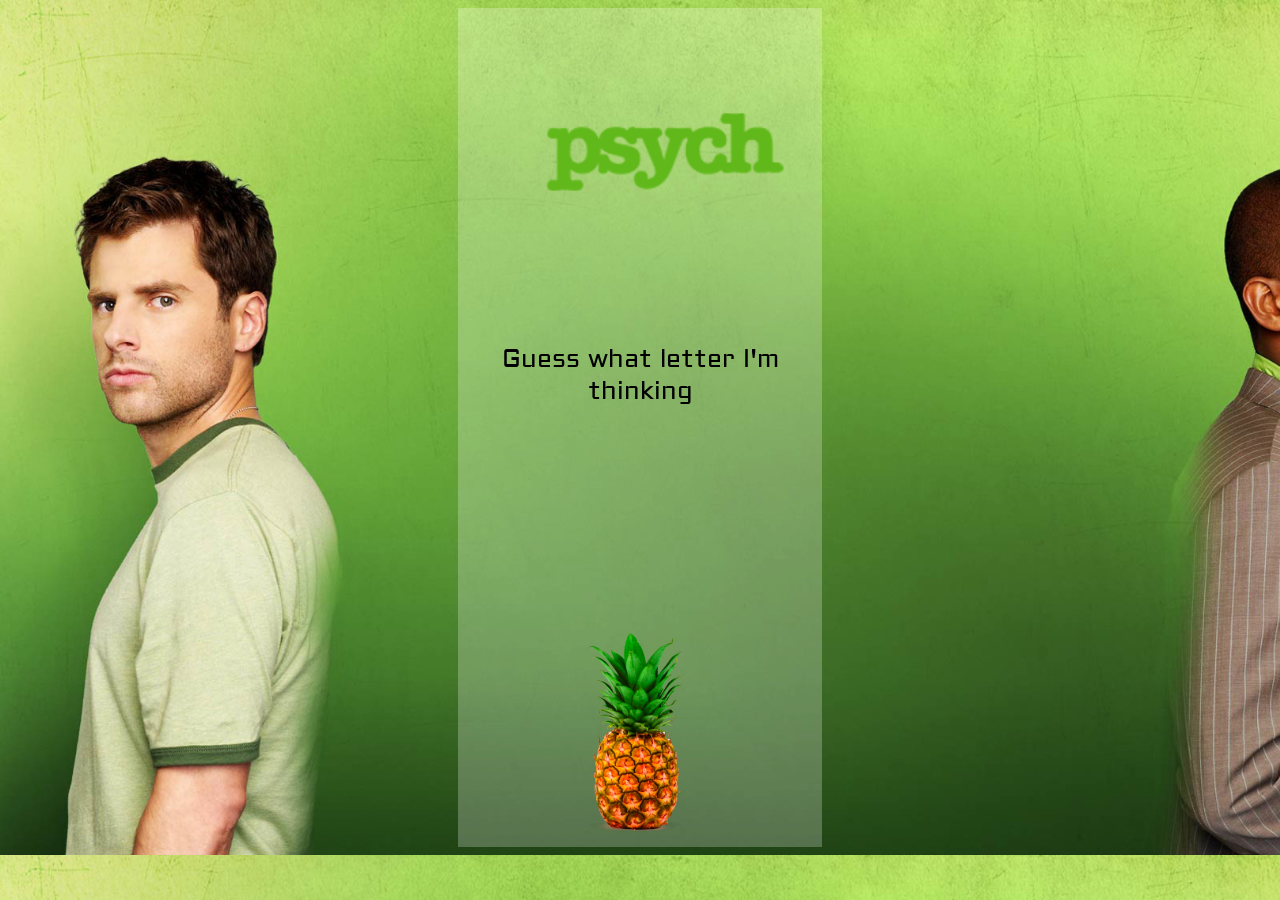
<file: index.html>
<!DOCTYPE html>
<html lang="en">
<head>
    <meta charset="UTF-8">
    <meta name="viewport" content="width=device-width, initial-scale=1.0">
    <meta http-equiv="X-UA-Compatible" content="ie=edge">
    <title>Psych Letter Game    </title>
    <link rel=stylesheet href="assets/css/main.css">
    <link href="https://fonts.googleapis.com/css?family=Aldrich&display=swap" rel="stylesheet">

</head>
<body>
    
    <div class="jumbotron" id="thing">
            
        <img class="title"src="assets/images/logo.png" alt="">

        <p class="display-4" id="directions">Guess what letter I'm thinking</p>

        <p id="wins-text"></p>

        <p id="losses-text"></p>

        <p id="guessleft-text"></p>

        <p id="yourguesses-text"></p>

        <p id="lose-text"></p>

        <img src="assets/images/pineapple.png" alt="">
  
      </div>



    <script src="scripts/main.js"></script>
  
</body>
</html>
</file>
<file: assets/css/main.css>
body {
    background-image: url("../images/background.jpg");
    background-size: cover;
    position: relative;
    font-family: 'Aldrich', sans-serif;

}
p {
    /* text-align: center; */
    padding: 5px;
    font-size: 25px
}
.jumbotron {
    margin: 0 450px 0 450px;    
    text-align: center;
    padding-bottom: 
}
#thing { 
    background-color: rgba(255, 255, 255, 0.24);
}
img {
    width: 200px;
    height: auto;
    z-index: 1;
}
.title {
    width: 400px;
    height: auto;
}
</file>
